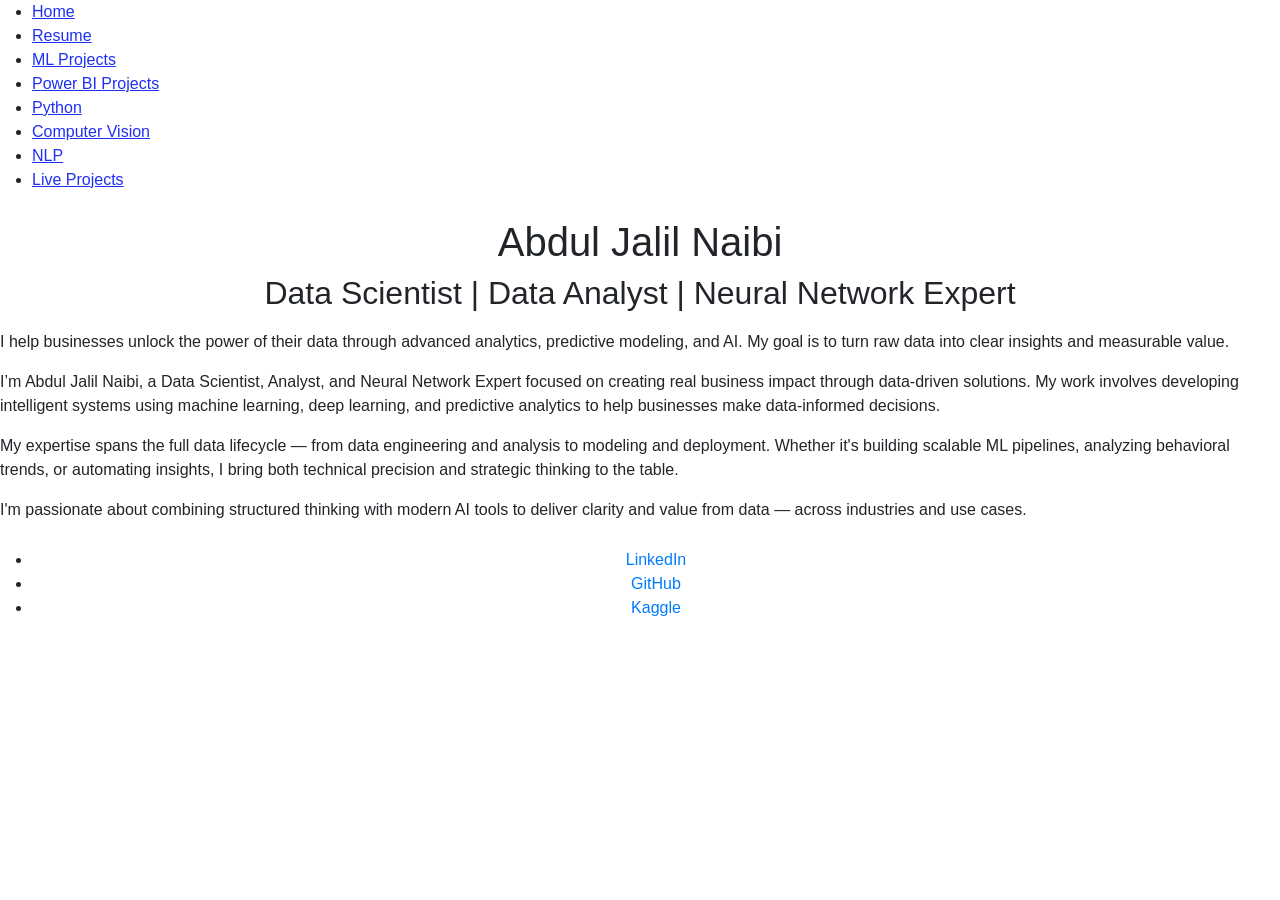
<file: index.html>
<!DOCTYPE html>
<html lang="en">
<head>
  <meta charset="UTF-8" />
  <meta name="viewport" content="width=device-width, initial-scale=1.0" />
  <meta name="description" content="Abdul Jalil Naibi Portfolio" />
  <meta name="author" content="Abdul Jalil Naibi" />
  <title>Abdul Jalil Naibi</title>
  <link rel="stylesheet" href="styles.css" />
</head>
<body>
  <nav>
    <!-- Simplified example navigation -->
    <ul>
      <li><a href="index.html">Home</a></li>
      <li><a href="pages/resume.html">Resume</a></li>
      <li><a href="pages/ML Projects.html">ML Projects</a></li>
      <li><a href="pages/Power BI Projects.html">Power BI Projects</a></li>
      <li><a href="pages/Python.html">Python</a></li>
      <li><a href="pages/ComputerVision.html">Computer Vision</a></li>
      <li><a href="pages/NLP.html">NLP</a></li>
      <li><a href="pages/LiveProjects.html">Live Projects</a></li>
    </ul>
  </nav>
  <header>
    <h1>Abdul Jalil Naibi</h1>
    <h2>Data Scientist | Data Analyst | Neural Network Expert</h2>
  </header>
  <section id="bio">
    <p>I help businesses unlock the power of their data through advanced analytics, predictive modeling, and AI. My goal is to turn raw data into clear insights and measurable value.</p>
    <p>I’m Abdul Jalil Naibi, a Data Scientist, Analyst, and Neural Network Expert focused on creating real business impact through data-driven solutions. My work involves developing intelligent systems using machine learning, deep learning, and predictive analytics to help businesses make data-informed decisions.</p>
    <p>My expertise spans the full data lifecycle — from data engineering and analysis to modeling and deployment. Whether it's building scalable ML pipelines, analyzing behavioral trends, or automating insights, I bring both technical precision and strategic thinking to the table.</p>
    <p>I'm passionate about combining structured thinking with modern AI tools to deliver clarity and value from data — across industries and use cases.</p>
  </section>
  <footer>
    <ul>
      <li><a href="https://www.linkedin.com/in/jalil-naibi" target="_blank">LinkedIn</a></li>
      <li><a href="https://github.com/Jalil-Naibi" target="_blank">GitHub</a></li>
      <li><a href="http://kaggle.com/abduljalilnaibi" target="_blank">Kaggle</a></li>
    </ul>
  </footer>
  <script src="scripts.js"></script>
</body>
</html>
</file>
